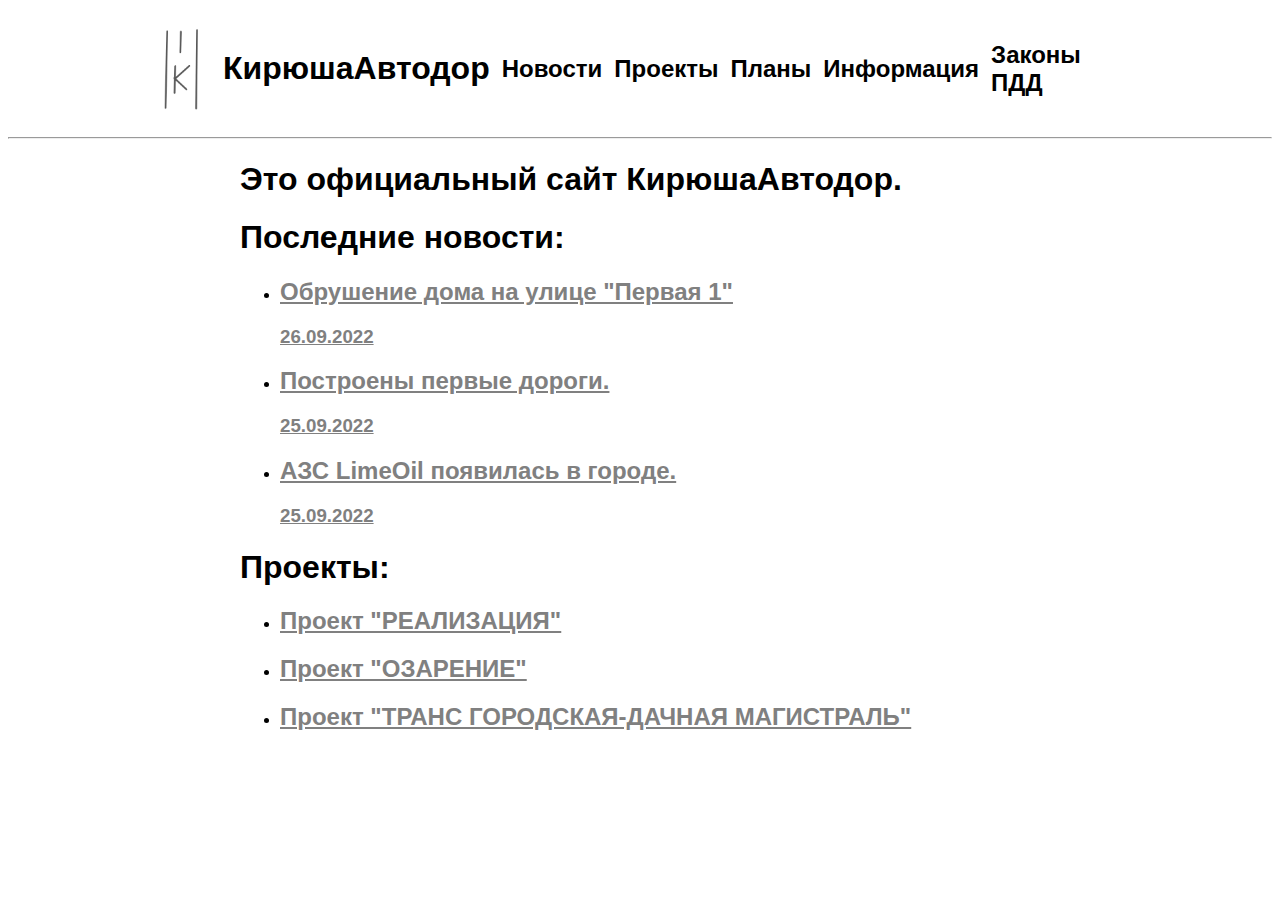
<file: index.html>
<!DOCTYPE html>
<html lang="ru">
	<head>
		<meta charset="UTF-8">
		<link href="index.css" rel="stylesheet"/>
		<link rel='shortcut icon' href='logo.png' type='image/x-icon'>
		<meta name="viewport" content="width=device-width, initial-scale=1">
		<title>КирюшаАвтодор</title>
	</head>
<body>
	<div class="navbar">
	<table cellspacing="10px">
		<tr>
			<td>
					<a href="index.html"><img src="logo.png" class="logo"/></a>
					</td>
					<td>
					<h1><strong><a href="index.html" class="navbara">КирюшаАвтодор</a></h1></strong>
					</td>
					<td>
					<h2><a href="404.html" class="navbara">Новости</h2></a>
					</td>
					<td>
					<h2><a href="proekti.html" class="navbara">Проекты</h2></a>
					</td>
					<td>
					<h2><a href="404.html" class="navbara">Планы</h2></a>
					</td>
					<td>
					<h2><a href="informatcia.html" class="navbara">Информация</h2></a>
					</td>
					<td>
					<h2><a href="404.html" class="navbara">Законы ПДД</h2></a>
					</td>
			</td>
		</tr>
	</table> 
	</div class="navbar">
	<hr> 
	<div class="container">
		<h1><strong>Это официальный сайт КирюшаАвтодор.</h1></strong>
		<h1><strong>Последние новости:</h1></strong>
			<ul>
				<li><h2><strong><a href="404.html" class="obryshenie">Обрушение дома на улице "Первая 1"</h2></strong></a></li>
				<h3><strong><a href="404.html" class="obrysheniedata">26.09.2022</h3></strong></a>
				<li><h2><strong><a href="404.html" class="perviedorogi">Построены первые дороги.</h2></strong></a></li>
				<h3><strong><a href="404.html" class="perviedorogidata">25.09.2022</h3></strong></a>
				<li><h2><strong><a href="404.html" class="pervayaAZC">АЗС LimeOil появилась в городе.</h2></strong></a></li>
				<h3><strong><a href="404.html" class="pervayaAZCdata">25.09.2022</h3></strong></a>
			</ul>
		<h1><strong>Проекты:</h1></strong>
			<ul>
				<li><h2><strong><a href="realizacia.html" class="realizacia">Проект "РЕАЛИЗАЦИЯ"</h2></strong></li>
				<li><h2><strong><a href="ozarenie.html" class="ozarenie">Проект "ОЗАРЕНИЕ"</h2></strong></li>
				<li><h2><strong><a href="trans.html" class="trans-gorod-neft">Проект "ТРАНС ГОРОДСКАЯ-ДАЧНАЯ МАГИСТРАЛЬ"</h2></strong></li>
			</ul>
	</div>
</body>
</file>
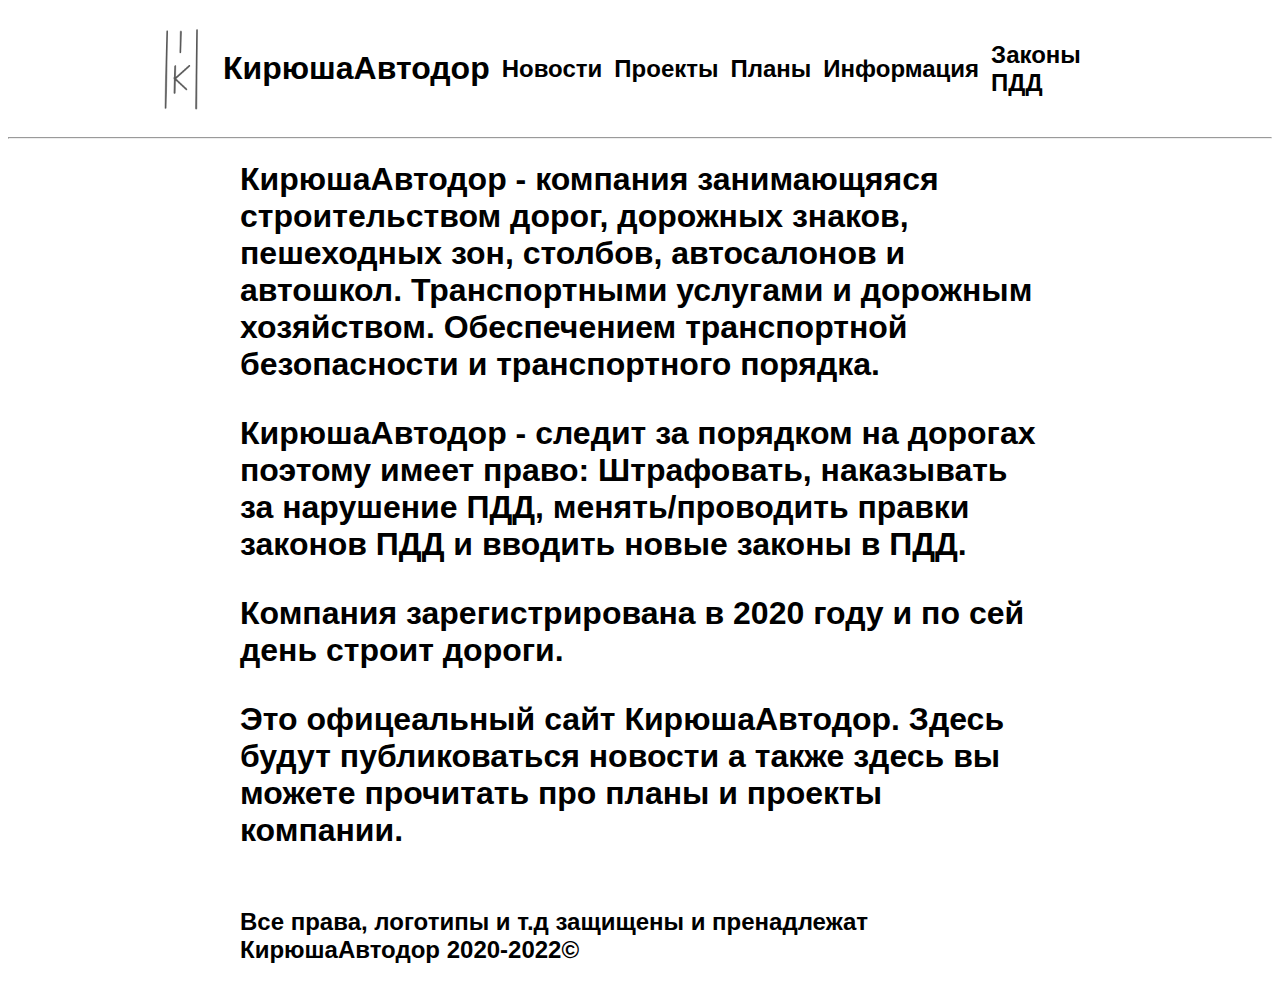
<file: informatcia.html>
<!DOCTYPE html>
<html lang="ru">
	<head>
		<meta charset="UTF-8">
		<link href="proekti.css" rel="stylesheet"/>
		<link rel='shortcut icon' href='logo.png' type='image/x-icon'>
		<meta name="viewport" content="width=device-width, initial-scale=1">
		<title>КирюшаАвтодор</title>
	</head>
<body>
	<div class="navbar">
	<table cellspacing="10px">
		<tr>
			<td>
					<a href="index.html"><img src="logo.png" class="logo"/></a>
					</td>
					<td>
					<h1><strong><a href="index.html" class="navbara">КирюшаАвтодор</a></h1></strong>
					</td>
					<td>
					<h2><a href="404.html" class="navbara">Новости</h2></a>
					</td>
					<td>
					<h2><a href="proekti.html" class="navbara">Проекты</h2></a>
					</td>
					<td>
					<h2><a href="404.html" class="navbara">Планы</h2></a>
					</td>
					<td>
					<h2><a href="informatcia.html" class="navbara">Информация</h2></a>
					</td>
					<td>
					<h2><a href="404.html" class="navbara">Законы ПДД</h2></a>
					</td>
			</td>
		</tr>
	</table> 
	</div class="navbar">
	<hr> 
	<div class="container">
	<h1><strong>КирюшаАвтодор - компания занимающяяся строительством дорог, дорожных знаков, пешеходных зон, столбов, автосалонов и автошкол. Транспортными услугами и дорожным хозяйством. Обеспечением транспортной безопасности и транспортного порядка.<br/>
	<p>КирюшаАвтодор - следит за порядком на дорогах поэтому имеет право: Штрафовать, наказывать за нарушение ПДД, менять/проводить правки законов ПДД и вводить новые законы в ПДД.<br/></p>
	<p>Компания зарегистрирована в 2020 году и по сей день строит дороги.<br/></p>
	Это офицеальный сайт КирюшаАвтодор. Здесь будут публиковаться новости а также здесь вы можете прочитать про планы и проекты компании.</h1></strong><br/>
	<h2><strong>Все права, логотипы и т.д защищены и пренадлежат КирюшаАвтодор 2020-2022©</h2></strong>
	</div>
</body>
</file>
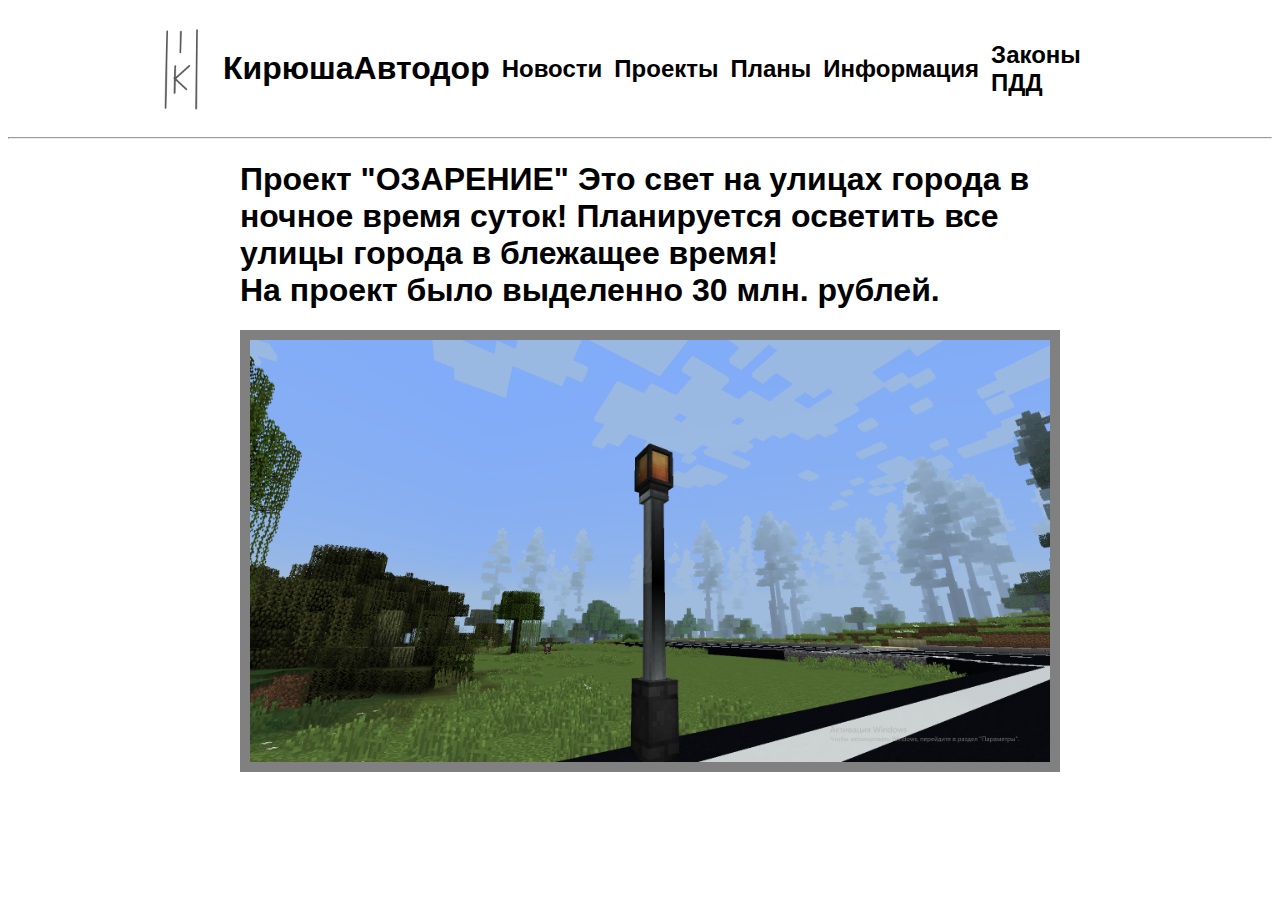
<file: ozarenie.html>
<!DOCTYPE html>
<html lang="ru">
	<head>
		<meta charset="UTF-8">
		<link href="realizacia.css" rel="stylesheet"/>
		<link rel='shortcut icon' href='logo.png' type='image/x-icon'>
		<meta name="viewport" content="width=device-width, initial-scale=1">
		<title>КирюшаАвтодор - проект "Озарение"</title>
	</head>
<body>
	<div class="navbar">
	<table cellspacing="10px">
		<tr>
			<td>
					<a href="index.html"><img src="logo.png" class="logo"/></a>
					</td>
					<td>
					<h1><strong><a href="index.html" class="navbara">КирюшаАвтодор</a></h1></strong>
					</td>
					<td>
					<h2><a href="404.html" class="navbara">Новости</h2></a>
					</td>
					<td>
					<h2><a href="proekti.html" class="navbara">Проекты</h2></a>
					</td>
					<td>
					<h2><a href="404.html" class="navbara">Планы</h2></a>
					</td>
					<td>
					<h2><a href="informatcia.html" class="navbara">Информация</h2></a>
					</td>
					<td>
					<h2><a href="404.html" class="navbara">Законы ПДД</h2></a>
					</td>					
			</td>
		</tr>
	</table> 
	</div class="navbar">
	<hr> 
	<div class="container">
	<h1><strong>Проект "ОЗАРЕНИЕ" Это свет на улицах города в ночное время суток! Планируется осветить все улицы города в блежащее время!<br/>
	На проект было выделенно 30 млн. рублей.</h1></strong>
	<img src="озарение.png" class="img">
	</div>
</body>
</file>
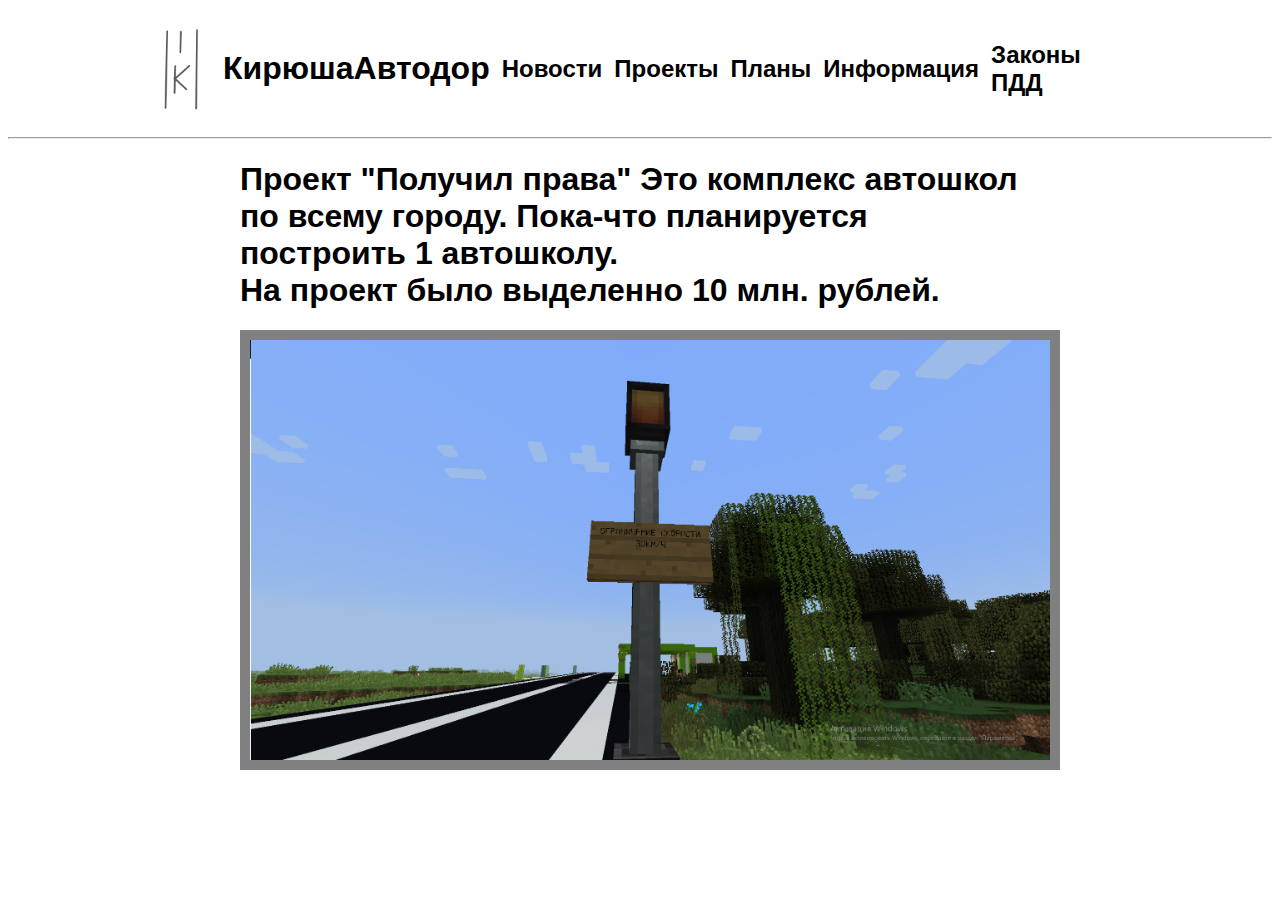
<file: prava.html>
<!DOCTYPE html>
<html lang="ru">
	<head>
		<meta charset="UTF-8">
		<link href="realizacia.css" rel="stylesheet"/>
		<link rel='shortcut icon' href='logo.png' type='image/x-icon'>
		<meta name="viewport" content="width=device-width, initial-scale=1">
		<title>КирюшаАвтодор - проект "Реализация"</title>
	</head>
<body>
	<div class="navbar">
	<table cellspacing="10px">
		<tr>
			<td>
					<a href="index.html"><img src="logo.png" class="logo"/></a>
					</td>
					<td>
					<h1><strong><a href="index.html" class="navbara">КирюшаАвтодор</a></h1></strong>
					</td>
					<td>
					<h2><a href="404.html" class="navbara">Новости</h2></a>
					</td>
					<td>
					<h2><a href="proekti.html" class="navbara">Проекты</h2></a>
					</td>
					<td>
					<h2><a href="404.html" class="navbara">Планы</h2></a>
					</td>
					<td>
					<h2><a href="informatcia.html" class="navbara">Информация</h2></a>
					</td>
					<td>
					<h2><a href="404.html" class="navbara">Законы ПДД</h2></a>
					</td>
			</td>
		</tr>
	</table> 
	</div class="navbar">
	<hr> 
	<div class="container">
	<h1><strong>Проект "Получил права" Это комплекс автошкол по всему городу. Пока-что планируется построить 1 автошколу.<br/>
	На проект было выделенно 10 млн. рублей.</h1></strong>
	<img src="знак.png" class="img">
	</div>
</body>
</file>
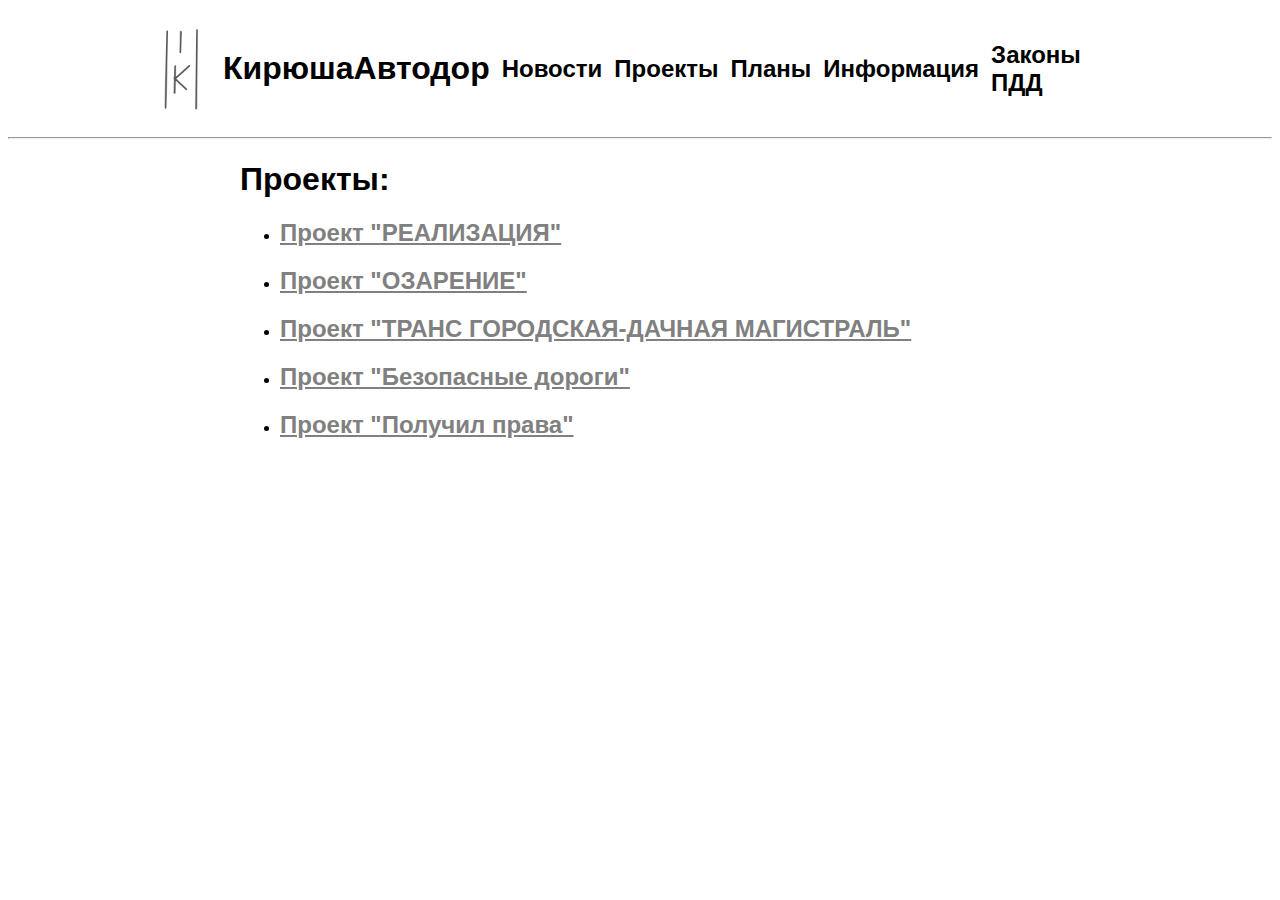
<file: proekti.html>
<!DOCTYPE html>
<html lang="ru">
	<head>
		<meta charset="UTF-8">
		<link href="proekti.css" rel="stylesheet"/>
		<link rel='shortcut icon' href='logo.png' type='image/x-icon'>
		<meta name="viewport" content="width=device-width, initial-scale=1">
		<title>КирюшаАвтодор</title>
	</head>
<body>
	<div class="navbar">
	<table cellspacing="10px">
		<tr>
			<td>
					<a href="index.html"><img src="logo.png" class="logo"/></a>
					</td>
					<td>
					<h1><strong><a href="index.html" class="navbara">КирюшаАвтодор</a></h1></strong>
					</td>
					<td>
					<h2><a href="404.html" class="navbara">Новости</h2></a>
					</td>
					<td>
					<h2><a href="proekti.html" class="navbara">Проекты</h2></a>
					</td>
					<td>
					<h2><a href="404.html" class="navbara">Планы</h2></a>
					</td>
					<td>
					<h2><a href="informatcia.html" class="navbara">Информация</h2></a>
					</td>
					<td>
					<h2><a href="404.html" class="navbara">Законы ПДД</h2></a>
					</td>					
			</td>
		</tr>
	</table> 
	</div class="navbar">
	<hr> 
	<div class="container">
		<h1><strong>Проекты:</h1></strong>
			<ul>
				<li><h2><strong><a href="realizacia.html" class="realizacia">Проект "РЕАЛИЗАЦИЯ"</h2></strong></li>
				<li><h2><strong><a href="ozarenie.html" class="ozarenie">Проект "ОЗАРЕНИЕ"</h2></strong></li>
				<li><h2><strong><a href="trans.html" class="trans-gorod-neft">Проект "ТРАНС ГОРОДСКАЯ-ДАЧНАЯ МАГИСТРАЛЬ"</h2></strong></li>
				<li><h2><strong><a href="savedorogi.html" class="ozarenie">Проект "Безопасные дороги"</h2></strong></li>
				<li><h2><strong><a href="prava.html" class="trans-gorod-neft">Проект "Получил права"</h2></strong></li>
			</ul>
	</div>
</body>
</file>
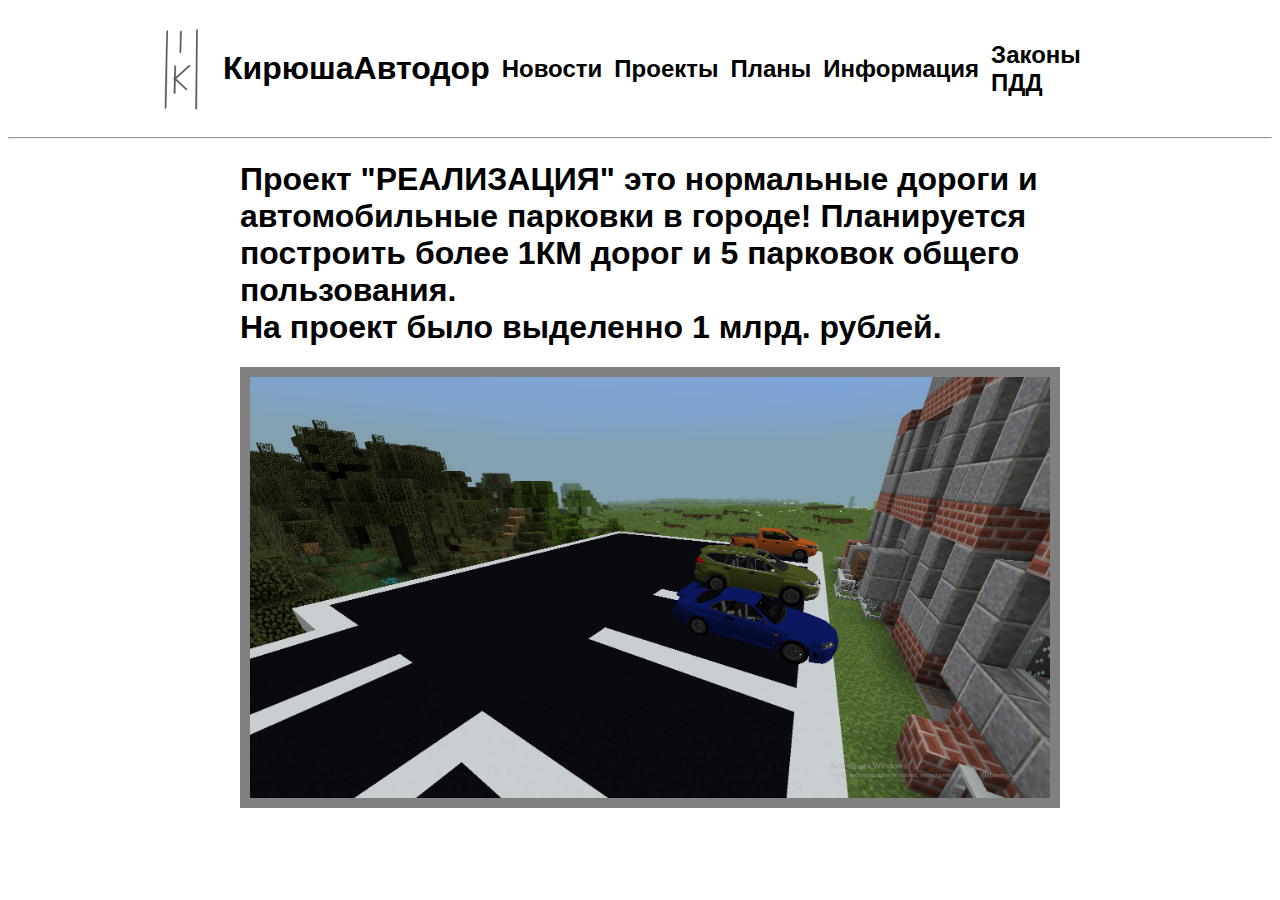
<file: realizacia.html>
<!DOCTYPE html>
<html lang="ru">
	<head>
		<meta charset="UTF-8">
		<link href="realizacia.css" rel="stylesheet"/>
		<link rel='shortcut icon' href='logo.png' type='image/x-icon'>
		<meta name="viewport" content="width=device-width, initial-scale=1">
		<title>КирюшаАвтодор - проект "Реализация"</title>
	</head>
<body>
	<div class="navbar">
	<table cellspacing="10px">
		<tr>
			<td>
					<a href="index.html"><img src="logo.png" class="logo"/></a>
					</td>
					<td>
					<h1><strong><a href="index.html" class="navbara">КирюшаАвтодор</a></h1></strong>
					</td>
					<td>
					<h2><a href="404.html" class="navbara">Новости</h2></a>
					</td>
					<td>
					<h2><a href="proekti.html" class="navbara">Проекты</h2></a>
					</td>
					<td>
					<h2><a href="404.html" class="navbara">Планы</h2></a>
					</td>
					<td>
					<h2><a href="informatcia.html" class="navbara">Информация</h2></a>
					</td>
					<td>
					<h2><a href="404.html" class="navbara">Законы ПДД</h2></a>
					</td>					
			</td>
		</tr>
	</table> 
	</div class="navbar">
	<hr> 
	<div class="container">
	<h1><strong>Проект "РЕАЛИЗАЦИЯ" это нормальные дороги и автомобильные парковки в городе! Планируется построить более 1КМ дорог и 5 парковок общего пользования.<br/>
	На проект было выделенно 1 млрд. рублей.</h1></strong>
	<img src="реализация.png" class="img">
	</div>
</body>
</file>
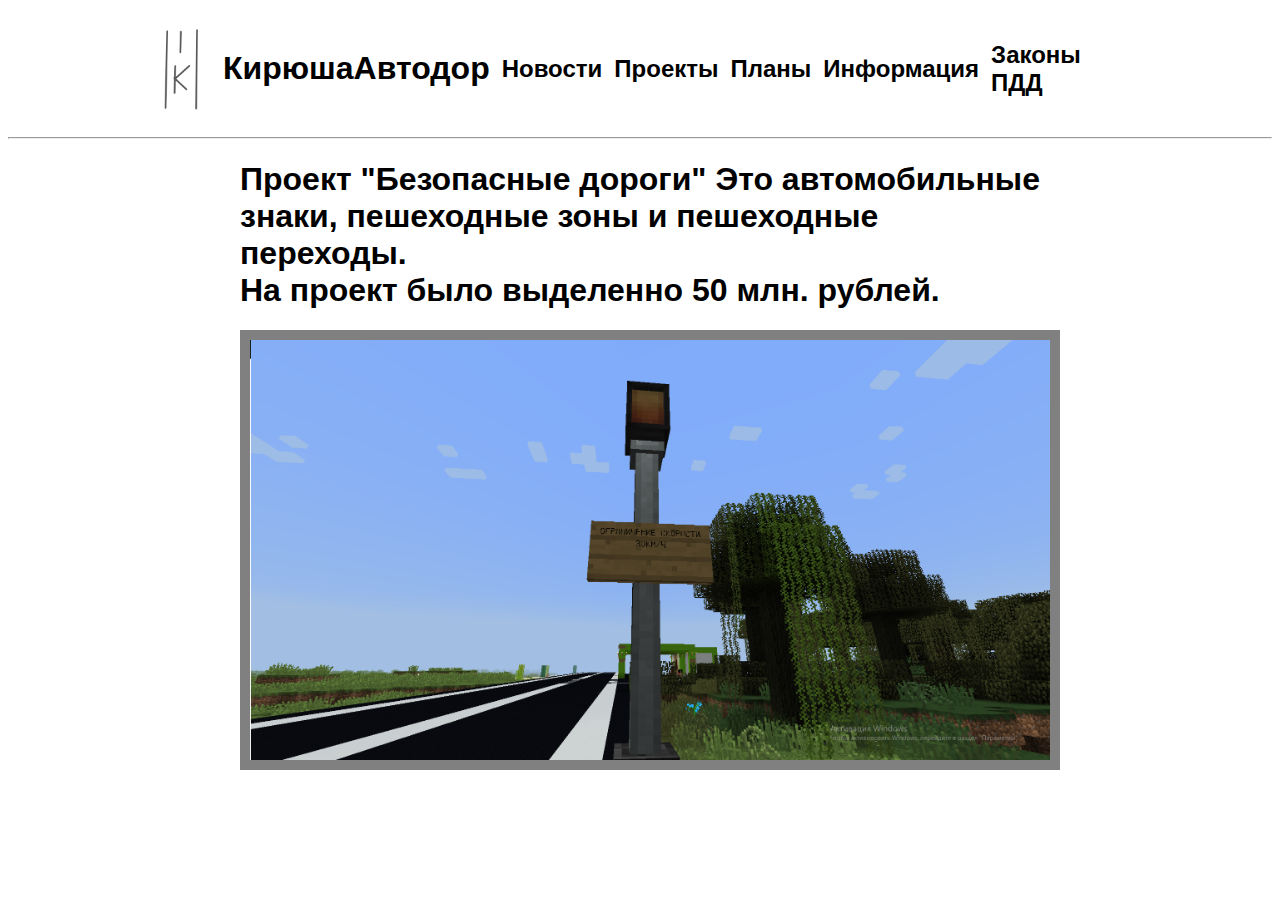
<file: savedorogi.html>
<!DOCTYPE html>
<html lang="ru">
	<head>
		<meta charset="UTF-8">
		<link href="realizacia.css" rel="stylesheet"/>
		<link rel='shortcut icon' href='logo.png' type='image/x-icon'>
		<meta name="viewport" content="width=device-width, initial-scale=1">
		<title>КирюшаАвтодор - проект "Реализация"</title>
	</head>
<body>
	<div class="navbar">
	<table cellspacing="10px">
		<tr>
			<td>
					<a href="index.html"><img src="logo.png" class="logo"/></a>
					</td>
					<td>
					<h1><strong><a href="index.html" class="navbara">КирюшаАвтодор</a></h1></strong>
					</td>
					<td>
					<h2><a href="404.html" class="navbara">Новости</h2></a>
					</td>
					<td>
					<h2><a href="proekti.html" class="navbara">Проекты</h2></a>
					</td>
					<td>
					<h2><a href="404.html" class="navbara">Планы</h2></a>
					</td>
					<td>
					<h2><a href="informatcia.html" class="navbara">Информация</h2></a>
					</td>
					<td>
					<h2><a href="404.html" class="navbara">Законы ПДД</h2></a>
					</td>					
			</td>
		</tr>
	</table> 
	</div class="navbar">
	<hr> 
	<div class="container">
	<h1><strong>Проект "Безопасные дороги" Это автомобильные знаки, пешеходные зоны и пешеходные переходы.<br/>
	На проект было выделенно 50 млн. рублей.</h1></strong>
	<img src="знак.png" class="img">
	</div>
</body>
</file>
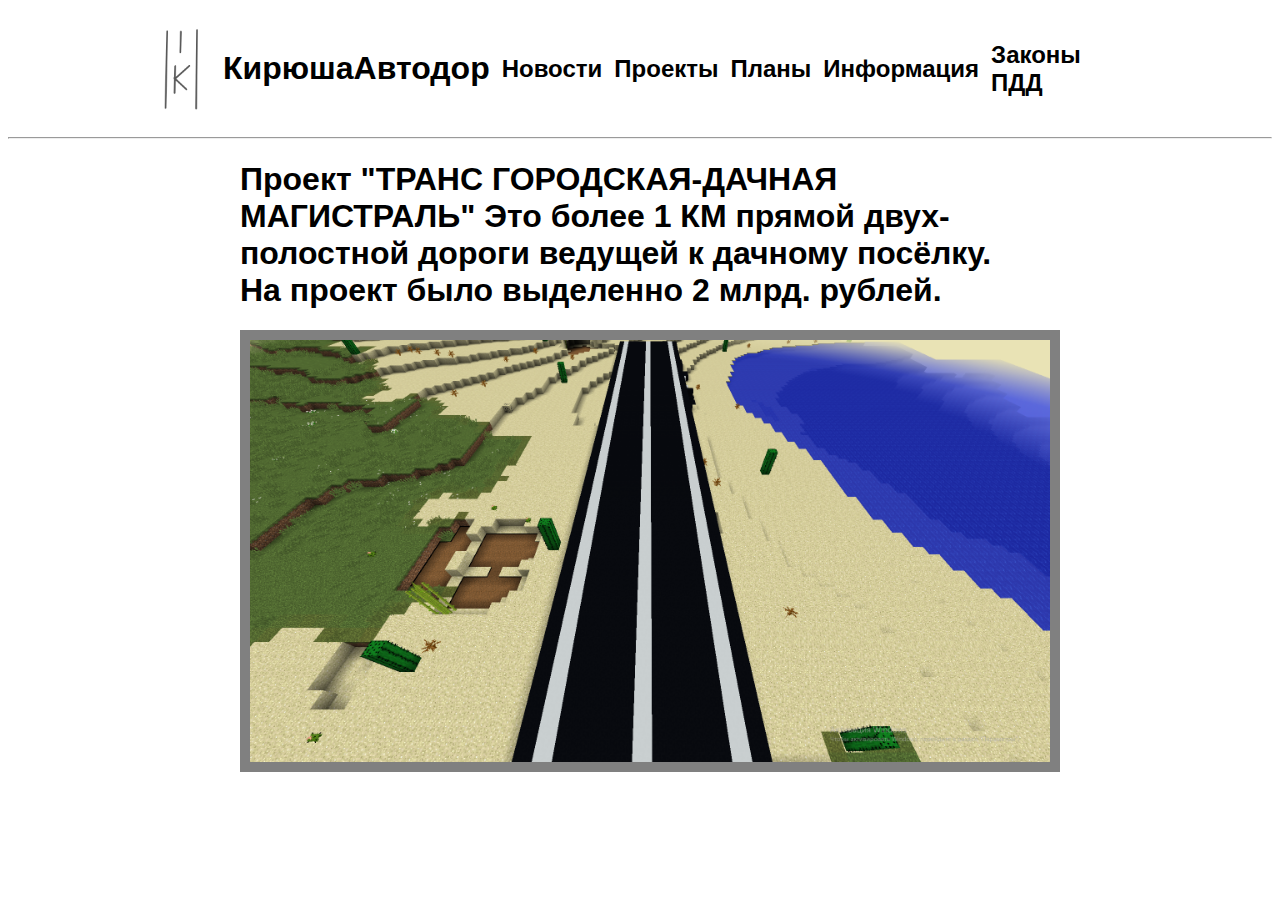
<file: trans.html>
<!DOCTYPE html>
<html lang="ru">
	<head>
		<meta charset="UTF-8">
		<link href="realizacia.css" rel="stylesheet"/>
		<link rel='shortcut icon' href='logo.png' type='image/x-icon'>
		<meta name="viewport" content="width=device-width, initial-scale=1">
		<title>КирюшаАвтодор - проект "ТРАНС ГОРОДСКАЯ-ДАЧНАЯ МАГИСТРАЛЬ"</title>
	</head>
<body>
	<div class="navbar">
	<table cellspacing="10px">
		<tr>
			<td>
					<a href="index.html"><img src="logo.png" class="logo"/></a>
					</td>
					<td>
					<h1><strong><a href="index.html" class="navbara">КирюшаАвтодор</a></h1></strong>
					</td>
					<td>
					<h2><a href="404.html" class="navbara">Новости</h2></a>
					</td>
					<td>
					<h2><a href="proekti.html" class="navbara">Проекты</h2></a>
					</td>
					<td>
					<h2><a href="404.html" class="navbara">Планы</h2></a>
					</td>
					<td>
					<h2><a href="informatcia.html" class="navbara">Информация</h2></a>
					</td>
					<td>
					<h2><a href="404.html" class="navbara">Законы ПДД</h2></a>
					</td>					
			</td>
		</tr>
	</table> 
	</div class="navbar">
	<hr> 
	<div class="container">
	<h1><strong>Проект  "ТРАНС ГОРОДСКАЯ-ДАЧНАЯ МАГИСТРАЛЬ" Это более 1 КМ прямой двух-полостной дороги ведущей к дачному посёлку.<br/>
	На проект было выделенно 2 млрд. рублей.</h1></strong>
	<img src="автомагистраль.png" class="img">
	</div>
</body>
</file>
<file: index.css>
body {
	background-color: white;
	color: black;
	
	font-size: 16px;
    font-weight: normal;
    font-family:'Gill Sans', 'Gill Sans MT', Calibri, 'Trebuchet MS', sans-serif
}

.container {
    max-width: 800px;
    margin: auto;
}

.navbar {
    max-width: 1000px;
    margin: auto;
}

.navbara {
	text-decoration: none;
	color: black;
}

.logo {
	width: 60px;
}	

.obryshenie {
	color: grey;
}

.obrysheniedata {
	color: grey;
}

.perviedorogi {
	color: grey;
}

.perviedorogidata {
	color: grey;
}

.pervayaAZC{
	color: grey;
}

.pervayaAZCdata {
	color: grey;
}

.realizacia {
	color: grey;
}

.ozarenie {
	color: grey;
}

.trans-gorod-neft {
	color: grey;
}
</file>
<file: proekti.css>
body {
	background-color: white;
	color: black;
	
	font-size: 16px;
    font-weight: normal;
    font-family:'Gill Sans', 'Gill Sans MT', Calibri, 'Trebuchet MS', sans-serif
}

.container {
    max-width: 800px;
    margin: auto;
}

.navbar {
    max-width: 1000px;
    margin: auto;
}

.navbara {
	text-decoration: none;
	color: black;
}

.logo {
	width: 60px;
}	

.obryshenie {
	color: grey;
}

.obrysheniedata {
	color: grey;
}

.perviedorogi {
	color: grey;
}

.perviedorogidata {
	color: grey;
}

.pervayaAZC{
	color: grey;
}

.pervayaAZCdata {
	color: grey;
}

.realizacia {
	color: grey;
}

.ozarenie {
	color: grey;
}

.trans-gorod-neft {
	color: grey;
}
</file>
<file: realizacia.css>
body {
	background-color: white;
	color: black;
	
	font-size: 16px;
    font-weight: normal;
    font-family:'Gill Sans', 'Gill Sans MT', Calibri, 'Trebuchet MS', sans-serif
}

.container {
    max-width: 800px;
    margin: auto;
}

.navbar {
    max-width: 1000px;
    margin: auto;
}

.navbara {
	text-decoration: none;
	color: black;
}

.logo {
	width: 60px;
}	

.img {
	width: 800px;
	border: 10px grey solid;
}
</file>
